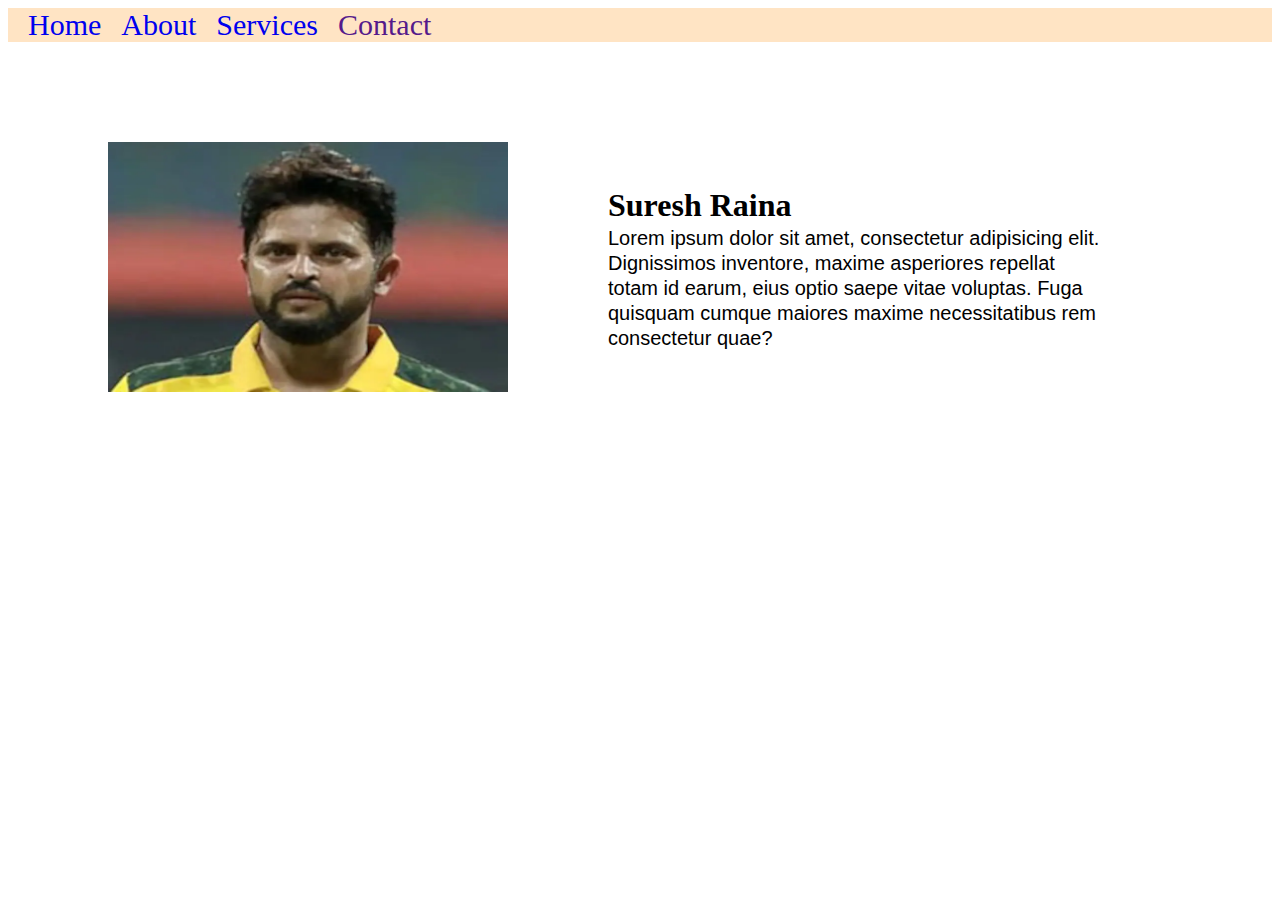
<file: index.html>
<!DOCTYPE html>
<html lang="en">
<head>
    <meta charset="UTF-8">
    <meta http-equiv="X-UA-Compatible" content="IE=edge">
    <meta name="viewport" content="width=device-width, initial-scale=1.0">
    <title>Document</title>
    <link rel="stylesheet" href="demo.css">
       
</head>
<body>
  
    <ul>
        <li><a href="index.html">Home</a></li>
        <li><a href="about.html">About</a></li>
        <li><a href="service.html">Services</a></li>
        <li><a href="">Contact</a></li>
    </ul>

    <div class="container">
        <img src="raina.webp" alt="">
    </div>

    <div class="name">
        <h1>Suresh Raina</h1>
    </div>

    <div class="info">
        <p>Lorem ipsum dolor sit amet, consectetur adipisicing elit. Dignissimos inventore, maxime asperiores repellat totam id earum, eius optio saepe vitae voluptas. Fuga quisquam cumque maiores maxime necessitatibus rem consectetur quae?</p>
    </div>


    <!-- <div class="image1">
        <img src="virat.jpg" alt="">

       <div class="name1">
        <p>Virat Kohli</p>
       </div>
       
      
    </div>

    <div class="image2">
        <img src="raina.webp" alt="" style="width: 260px; height:200px;">

        <div class="name2">
            <p>Suresh Raina</p>
        </div>
    </div>


    <div class="container-box">
        <div class="para">
            <p>Lorem ipsum dolor sit amet consectetur, adipisicing elit. Hic omnis laboriosam assumenda impedit similique, tempore quod maxime ex ipsum, ipsam voluptatibus totam accusamus? Perspiciatis quas omnis sequi ullam cupiditate debitis.</p>
        </div>

        <div class="im">
            <img src="nature3.jpg" alt="" style="width: 80px; height:80px; position: relative; left: 50px;">
        </div>
    </div>


    <div class="container-box">
        <div class="para">
            <p>Lorem ipsum dolor sit amet consectetur, adipisicing elit. Hic omnis laboriosam assumenda impedit similique, tempore quod maxime ex ipsum, ipsam voluptatibus totam accusamus? Perspiciatis quas omnis sequi ullam cupiditate debitis.</p>
        </div>

        
        <div class="im">
            <img src="nature3.jpg" alt="" style="width: 80px; height:80px; position:relative;
            left: 50px;">
        </div>
    </div>


    <div class="container-box">
        <div class="para">
            <p>Lorem ipsum dolor sit amet consectetur, adipisicing elit. Hic omnis laboriosam assumenda impedit similique, tempore quod maxime ex ipsum, ipsam voluptatibus totam accusamus? Perspiciatis quas omnis sequi ullam cupiditate debitis.</p>
        </div>

        
        <div class="im">
            <img src="nature3.jpg" alt="" style="width: 80px; height:80px; position:relative; left: 50px;">
        </div>
    </div>
    -->

</body>
</html>
</file>
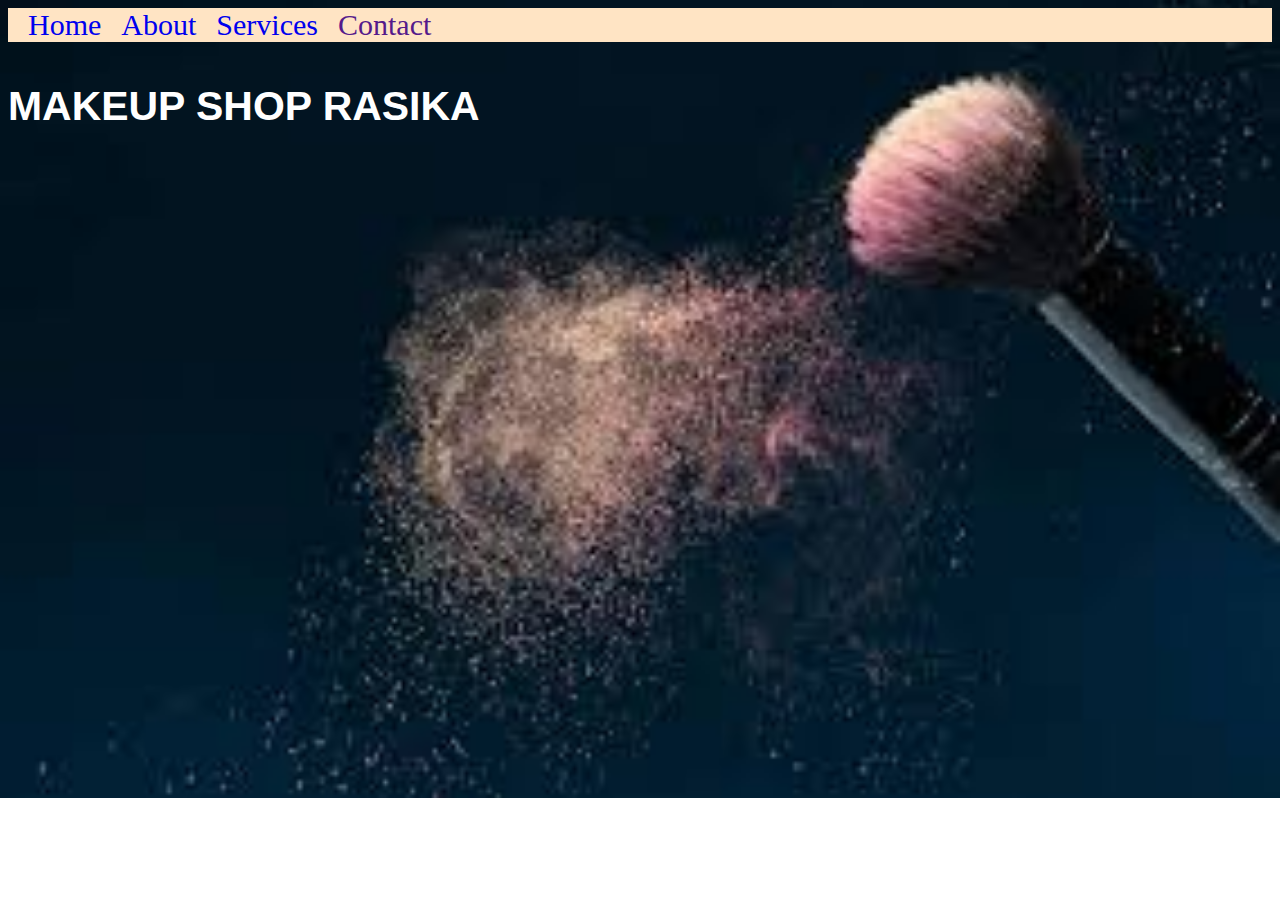
<file: about.html>
<!DOCTYPE html>
<html lang="en">
<head>
    <meta charset="UTF-8">
    <meta http-equiv="X-UA-Compatible" content="IE=edge">
    <meta name="viewport" content="width=device-width, initial-scale=1.0">
    <title>Document</title>
    <link rel="stylesheet" href="demo.css">

    
    
    <style>
        body{
            background-image: url('makeup.jpg');
            background-repeat: no-repeat;
            background-size: cover;
        }

        .nav{
            font-size: 35px;
            color: #fff;
            font-family: 'Segoe UI', Tahoma, Geneva, Verdana, sans-serif;

        }
    </style>
</head>
<body>

    <ul>
        <li><a href="index.html">Home</a></li>
        <li><a href="about.html">About</a></li>
        <li><a href="service.html">Services</a></li>
        <li><a href="">Contact</a></li>
    </ul>

    <div class="nav">
        <h3>MAKEUP SHOP RASIKA</h3>
    </div>



</body>
</html>
</file>
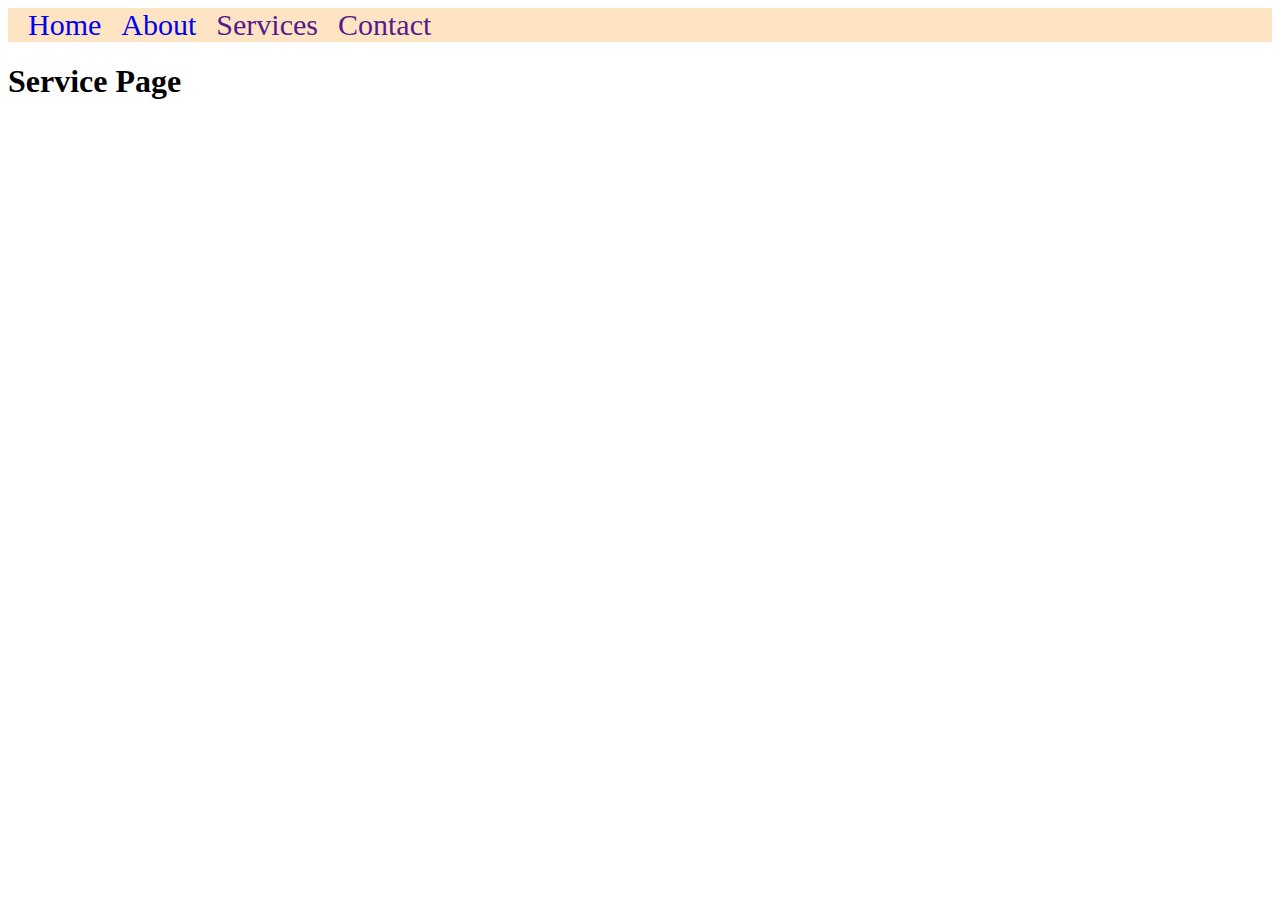
<file: service.html>
<!DOCTYPE html>
<html lang="en">
<head>
    <meta charset="UTF-8">
    <meta http-equiv="X-UA-Compatible" content="IE=edge">
    <meta name="viewport" content="width=device-width, initial-scale=1.0">
    <title>Document</title>
    <link rel="stylesheet" href="demo.css">
</head>
<body>
    <ul>
        <li><a href="index.html">Home</a></li>
        <li><a href="about.html">About</a></li>
        <li><a href="">Services</a></li>
        <li><a href="">Contact</a></li>
    </ul>

    <h1>Service Page</h1>
</body>
</html>
</file>
<file: demo.css>
ul{
    list-style-type:none ; 
    padding: 0;
    margin: 0;
    overflow: hidden;
    background-color: bisque;
 }

 li{
     float: left;
 }

 li a{
     text-decoration: none;
     font-size: 30px;
     padding-left: 20px;
 }

.image1 img{
 position: relative;
 top: 10px;
}

.image2{
 position: relative;
 top: -260px;
 left: 900px;
 
}

.name1{
 padding-left: 80px;
 font-size: 25px;
}

.name2{
 font-size: 25px;
 padding-left: 60px;
}


.container-box{
 border: 1px solid black;
 width: 350px;
 height: 450px;
 display: inline-block;
position: relative;
left: 150px;
margin: 10px;
}

.para{
 text-align: center;
 line-height: 30px;
 
}

im{
 width: 100px;
 height: 100px;
}


.container img{
    width: 400px;
    height: 250px;
    position: relative;
    top:100px;
    left: 100px;
}

.name{
    position: relative;
    top: -130px;
    left: 600px;
}

.info{
    /* border: 1px solid black; */
    width: 500px;
    margin-top: -150px;
    margin-left:600px ;
    font-size: 20px;
    line-height: 25px;
    font-family: 'Franklin Gothic Medium', 'Arial Narrow', Arial, sans-serif;

}
</file>
